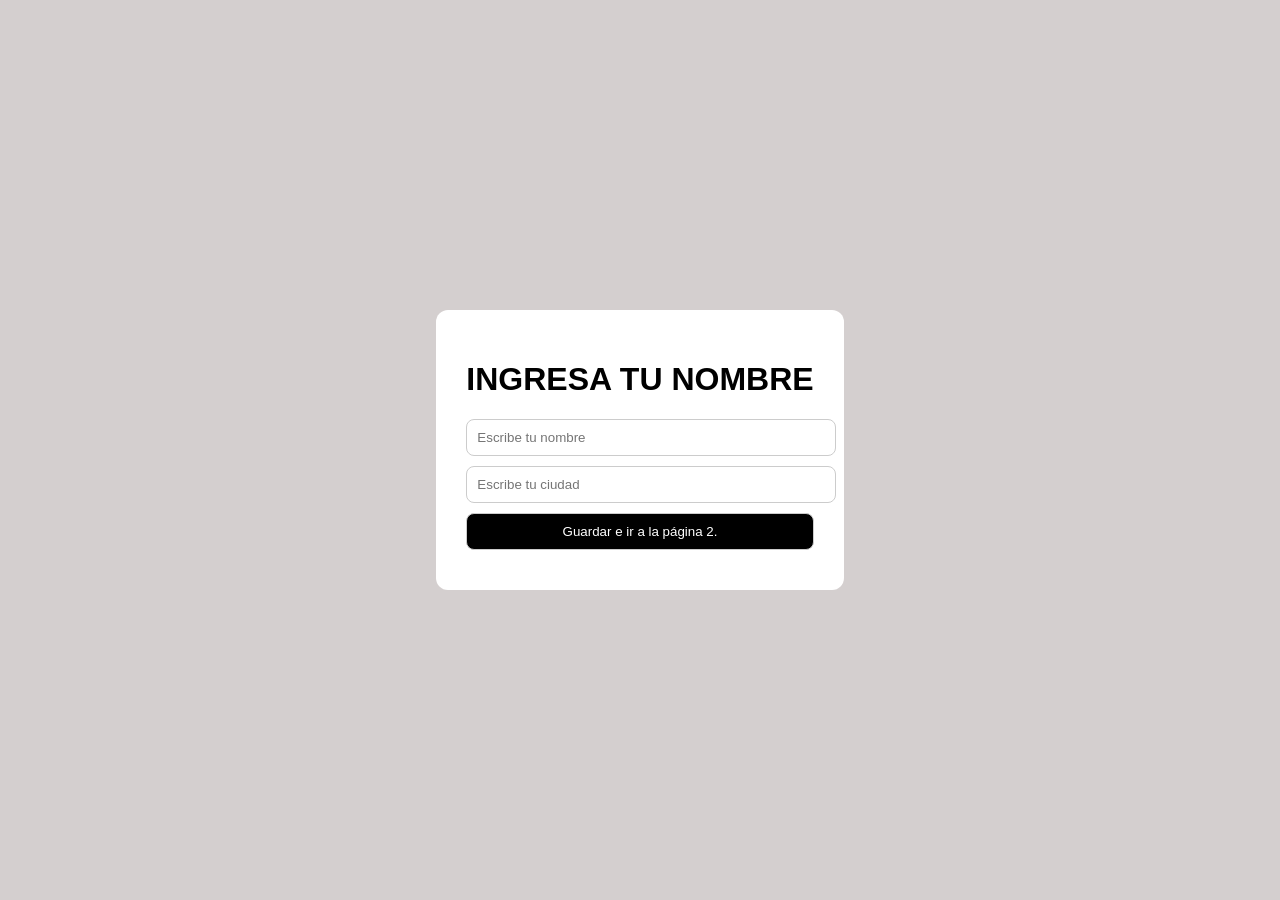
<file: index.html>
<!DOCTYPE html>
<html lang="es">
<head>
    <meta charset="UTF-8">
    <title>Página 1</title>
    <link rel="stylesheet" href="pagina1.css">
    <script src="pagina1.js" defer></script>
</head>
<body>
    <div class="card">
        <h1>INGRESA TU NOMBRE</h1>
        <input type="text" id="nombre" placeholder="Escribe tu nombre">
        <input type="text" id="ciudad" placeholder="Escribe tu ciudad">
        <button id="btn-guardar">Guardar e ir a la página 2.</button>
    </div>
</body>
</html>
</file>
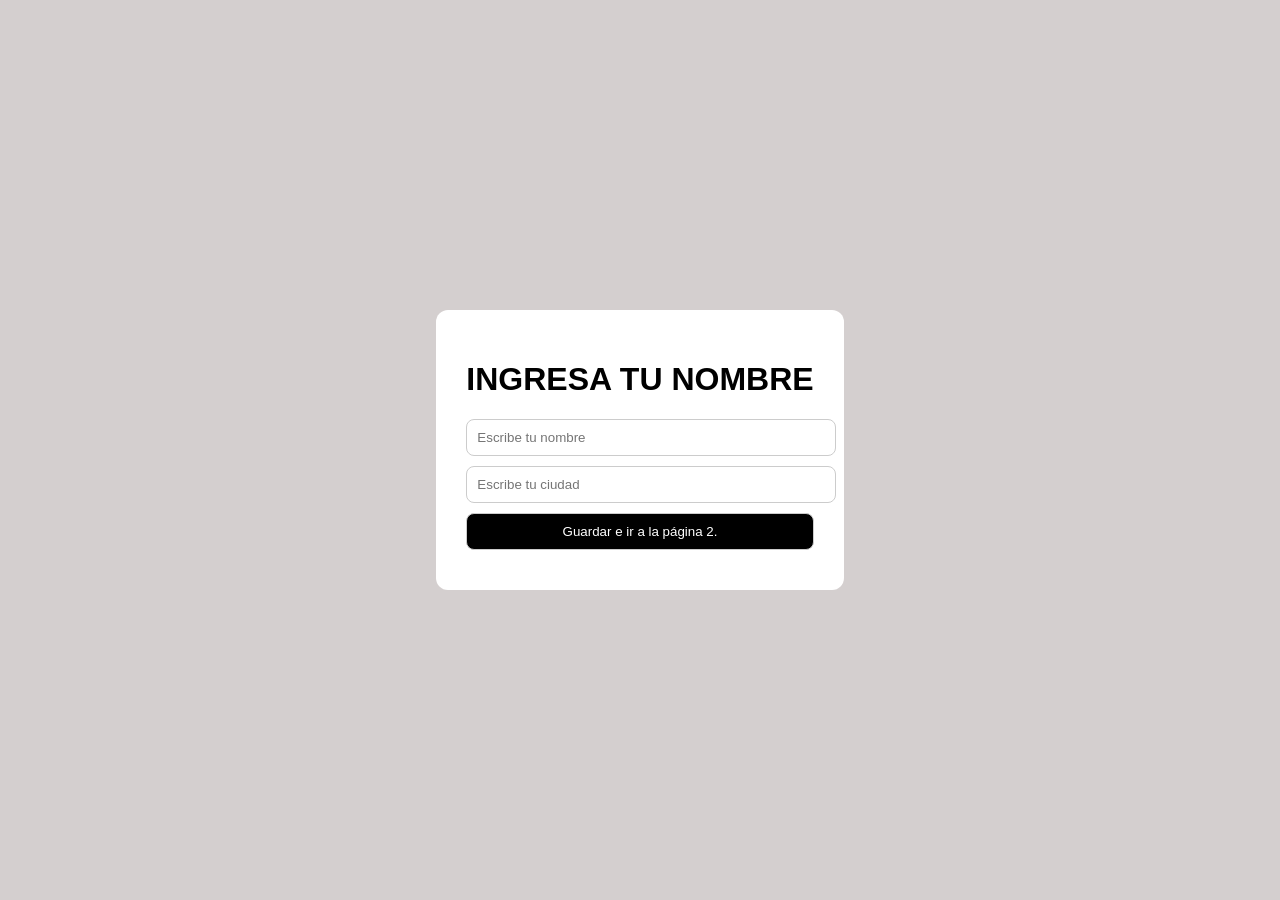
<file: pagina1.html>
<!DOCTYPE html>
<html lang="es">
<head>
    <meta charset="UTF-8">
    <title>Página 1</title>
    <link rel="stylesheet" href="pagina1.css">
    <script src="pagina1.js" defer></script>
</head>
<body>
    <div class="card">
        <h1>INGRESA TU NOMBRE</h1>
        <input type="text" id="nombre" placeholder="Escribe tu nombre">
        <input type="text" id="ciudad" placeholder="Escribe tu ciudad">
        <button id="btn-guardar">Guardar e ir a la página 2.</button>
    </div>
</body>
</html>
</file>
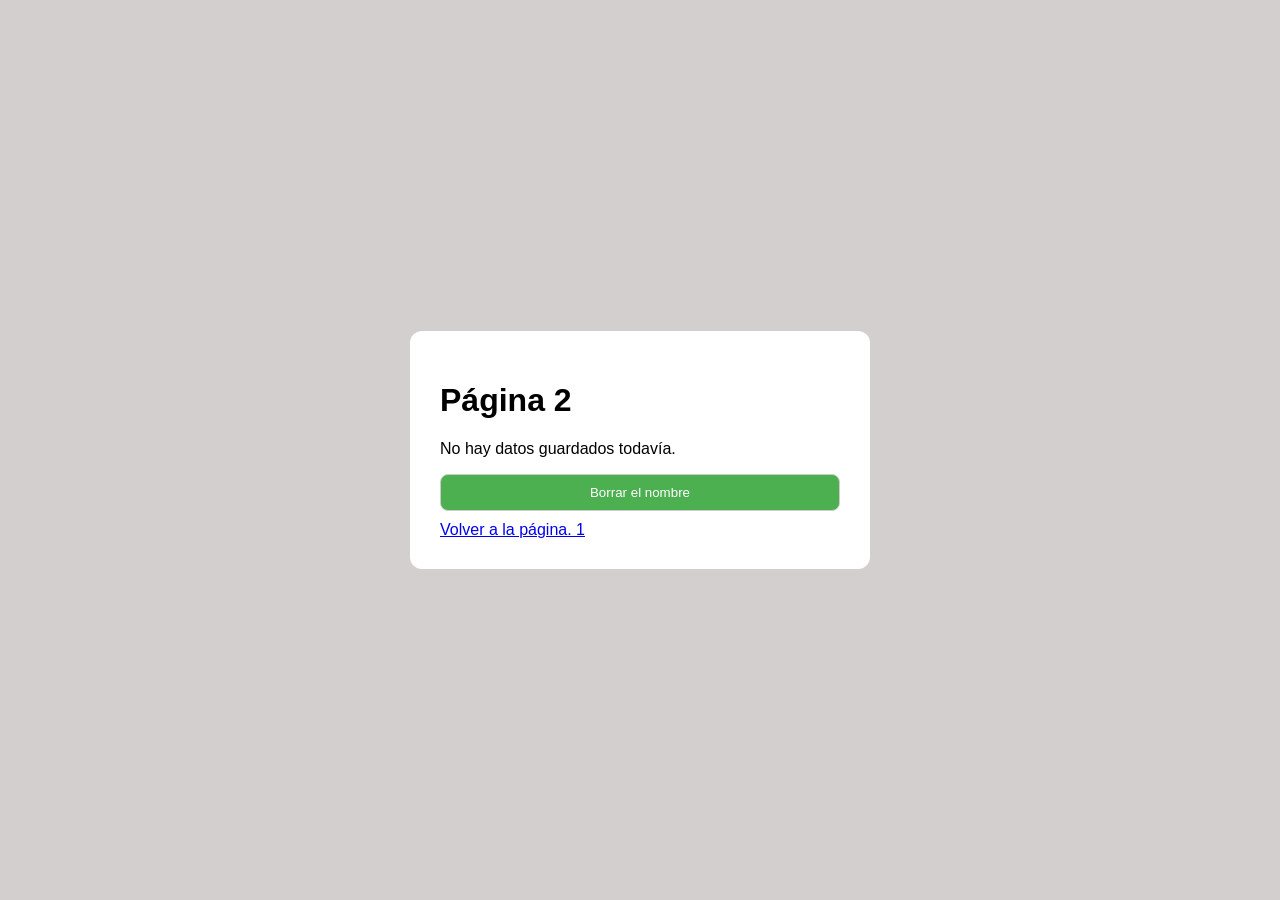
<file: pagina2.html>
<!DOCTYPE html>
<html lang="es">
    <head>
        <meta charset="UTF-8">
        <title>Página 2</title>
        <link rel="stylesheet" href="pagina2.css">
        <script src="pagina2.js" defer></script>
    </head>

    <body>
        <div class="card">
            <h1>Página 2</h1>
            <p id="saludo"></p>
            <button id="btn-borrar">Borrar el nombre</button>
            <a href="pagina1.html">Volver a la página. 1</a>
        </div>
    </body>
</html>
</file>
<file: pagina1.css>
body {
    margin: 0;
    min-height: 100vh;
    display: flex;
    justify-content: center;
    align-items: center;
    background-color: #d4cfcf;
    color: #000000;
    font-family: Arial, sans-serif;
}

.card {
    background: #ffffff;
    padding: 30px;
    border-radius: 12px;z
    
}

input, button {
    display: block;
    width: 100%;
    margin: 10px 0;
    padding: 10px;
    border-radius: 8px;
    border: none;
    BORDER: 1px solid #cccccc;

}

button {
    background: #000000;
    color: white;
    cursor: pointer;
}
</file>
<file: pagina2.css>
body {
    margin: 0;
    min-height: 100vh;
    display: flex;
    justify-content: center;
    align-items: center;
    background-color: #d4cfcf;
    color: #000000;
    font-family: Arial, sans-serif;
}

.card {
    background: #ffffff;
    padding: 30px;
    border-radius: 12px;
}

input, button {
    display: block;
    width: 400px;
    margin: 10px 0;
    padding: 10px;
    border-radius: 8px;
    border: none;
    BORDER: 1px solid #cccccc;

}

button {
    background: #4caf50;
    color: white;
    cursor: crosshair;
}
</file>
